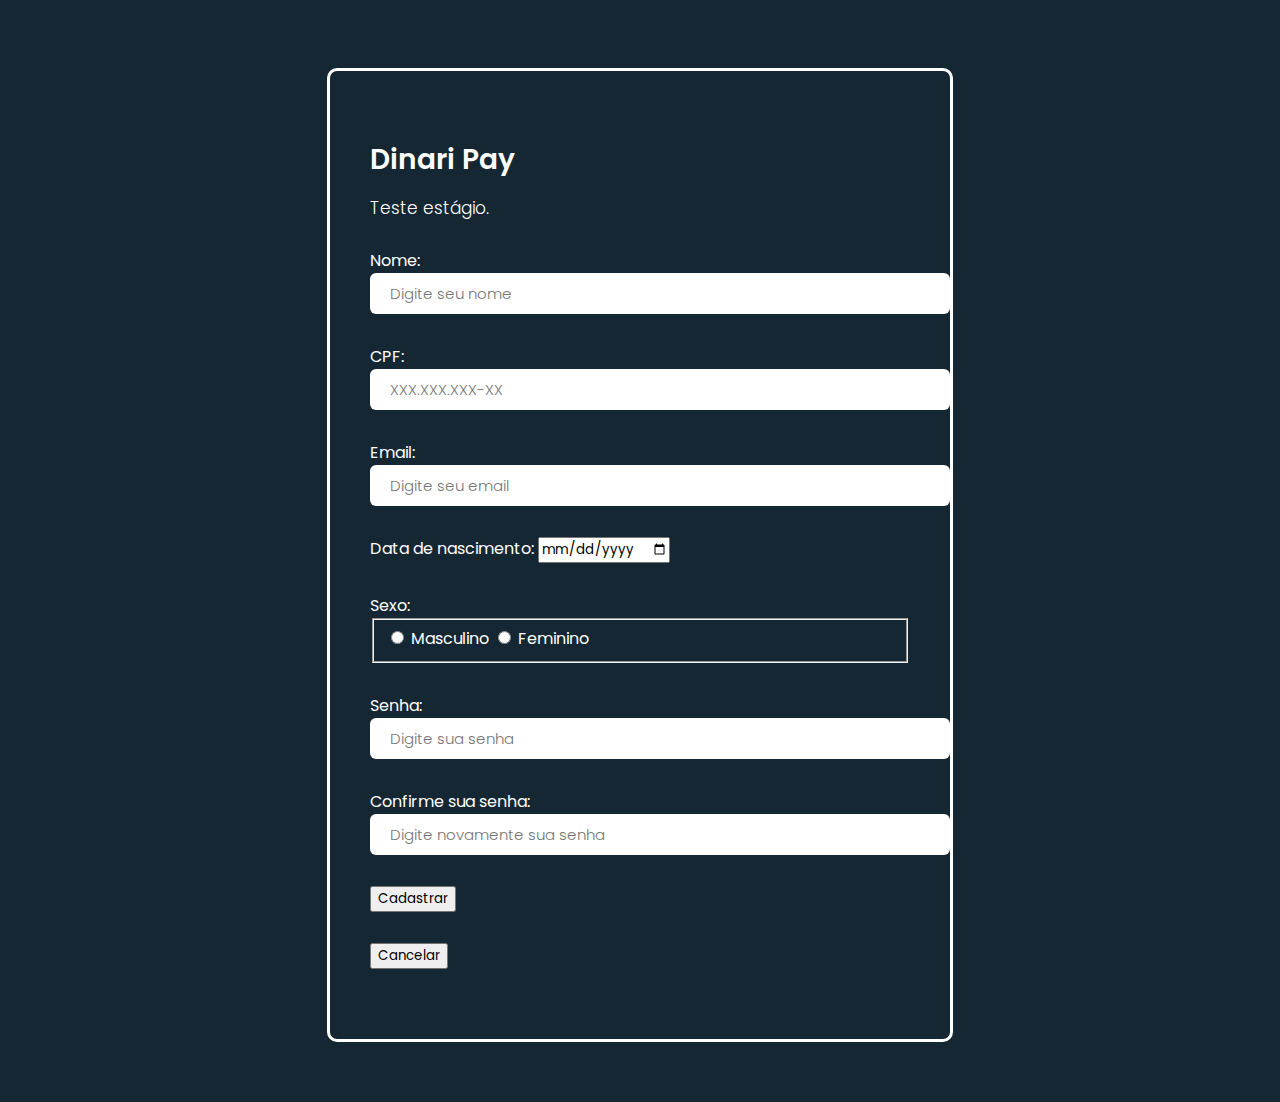
<file: index.html>
<!doctype html>
<html lang="pt-br">
   <head>
      <title>Dinari Pay</title>
      <!-- Required meta tags -->
      <meta charset="utf-8">
      <meta name="viewport" content="width=device-width, initial-scale=1, shrink-to-fit=no">
      <!-- CSS only -->
      <link href="https://cdn.jsdelivr.net/npm/bootstrap@5.2.0-beta1/dist/css/bootstrap.min.css" rel="stylesheet" integrity="sha384-0evHe/X+R7YkIZDRvuzKMRqM+OrBnVFBL6DOitfPri4tjfHxaWutUpFmBp4vmVor" crossorigin="anonymous">
      <!-- CSS -->
      <link rel="stylesheet" type="text/css" href="style.css">
   </head>
   <body>
      <div class="form-body">
         <div class="row">
            <div class="form-holder">
               <div class="form-content">
                  <div class="form-items">
                     <h3>Dinari Pay</h3>
                     <p>Teste estágio.</p>
                     <form  id="form" class="form">
                        <!-- Nome  -->
                        <div class="form-group col-md-12">
                           <label for="nome">Nome: </label>
                           <input class="form-control-md" type="text" id="nome" name="nome" placeholder="Digite seu nome"  >
                        </div>
                        <!-- CPF -->
                        <div class="form-group col-md-12">
                           <label for="cpf">CPF: </label>
                           <input class="form-control-md cpf" type="text" id="cpf" name="cpf" placeholder="XXX.XXX.XXX-XX" >
                        </div>
                        <!-- Email -->
                        <div class="form-group col-md-12">
                           <label for="email">Email: </label>
                           <input class="form-control-md" type="email" id="email" name="email" placeholder="Digite seu email" >
                        </div>
                        <!-- Data Nascimento -->
                        <div class="form-group col-md-12">
                           <label for="data">Data de nascimento: </label>
                           <input class="form-control" type="date" id="data" name="data" >
                        </div>
                        <!-- Sexo -->
                        <div class="form-group col-md-12" >
                           <label for="sexo" name="sexo2">Sexo: </label>
                           <fieldset id="gender_group">
                              <input class="form-control-md" type="radio"  name="sexo" value="M"> Masculino 
                              <input class="form-control-md" type="radio"  name="sexo" value="F"> Feminino 
                           </fieldset>
                        </div>
                        <!-- Senha -->
                        <div class="row">
                           <div class="form-group col-md-6">
                              <label for="senha">Senha: </label>
                              <input class="form-control-md" type="password" id="senha" name="senha" placeholder="Digite sua senha" >
                           </div>
                           <!-- Confirme sua Senha -->
                           <div class="form-group col-md-6">
                              <label for="senha2">Confirme sua senha: </label>
                              <input class="form-control-md" type="password" id="senha2" name="senha2" placeholder="Digite novamente sua senha" >
                           </div>
                        </div>
                     <form >
                        <div class="row">
                           <div class="form-group col-md-3"></div>
                           <div class="form-group col-md-3">
                              <input class="btn btn-success btn-lg submit"  type="submit" value="Cadastrar" >
                           </div>
                           <div class="form-group col-md-5">
                              <input class="btn btn-danger btn-lg" type="button" name="apagar" id="apagar" value="Cancelar">
                           </div>
                        </div>
                     </form>
                  </div>
               </div>
            </div>
         </div>
      </div>
      <!-- jQuery first, then Popper.js, then Bootstrap JS -->
      <script src="https://code.jquery.com/jquery-3.3.1.slim.min.js" integrity="sha384-q8i/X+965DzO0rT7abK41JStQIAqVgRVzpbzo5smXKp4YfRvH+8abtTE1Pi6jizo" crossorigin="anonymous"></script>
      <script src="https://cdnjs.cloudflare.com/ajax/libs/popper.js/1.14.3/umd/popper.min.js" integrity="sha384-ZMP7rVo3mIykV+2+9J3UJ46jBk0WLaUAdn689aCwoqbBJiSnjAK/l8WvCWPIPm49" crossorigin="anonymous"></script>
      <!-- Inclusão do jQuery-->
      <script src="http://code.jquery.com/jquery-1.11.1.js"></script>
      <!-- Inclusão do Plugin jQuery Validation-->
      <script src="http://jqueryvalidation.org/files/dist/jquery.validate.js"></script>
      <script src="./plugins/jquery-mask/dist/jquery.mask.min.js"></script>
      <script src="script.js"></script>
   </body>
</html>
</file>
<file: style.css>
@import url('https://fonts.googleapis.com/css2?family=Poppins:wght@300;400;500;700;900&display=swap');

*, body {
    font-family: 'Poppins', sans-serif;
    font-weight: 400;
    -webkit-font-smoothing: antialiased;
    text-rendering: optimizeLegibility;
    -moz-osx-font-smoothing: grayscale;
}

html, body {
    height: 100%;
    background-color: #152733;

}


.form-holder {
      display: flex;
      flex-direction: column;
      justify-content: center;
      align-items: center;
      text-align: center;
      min-height: 100vh;
}

.form-holder .form-content {
    position: relative;
    text-align: center;
    display: -webkit-box;
    display: -moz-box;
    display: -ms-flexbox;
    display: -webkit-flex;
    display: flex;
    -webkit-justify-content: center;
    justify-content: center;
    -webkit-align-items: center;
    align-items: center;
    padding: 60px;
}

.form-content .form-items {
    border: 3px solid #fff;
    padding: 40px;
    display: inline-block;
    width: 100%;
    min-width: 540px;
    -webkit-border-radius: 10px;
    -moz-border-radius: 10px;
    border-radius: 10px;
    text-align: left;
    -webkit-transition: all 0.4s ease;
    transition: all 0.4s ease;
}

.form-content h3 {
    color: #fff;
    text-align: left;
    font-size: 28px;
    font-weight: 600;
    margin-bottom: 5px;
}

.form-content h3.form-title {
    margin-bottom: 30px;
}

.form-content p {
    color: #fff;
    text-align: left;
    font-size: 17px;
    font-weight: 300;
    line-height: 20px;
    margin-bottom: 30px;
}


.form-content label, fieldset{
    color: #fff;
}

label.error {
            display: block;
            margin: 0;
            padding: 0;
            color: red;
}

.form-content input[type=text], .form-content input[type=password], .form-content input[type=email], .form-content select {
    width: 100%;
    padding: 9px 20px;
    text-align: left;
    border: 0;
    outline: 0;
    border-radius: 6px;
    background-color: #fff;
    font-size: 15px;
    font-weight: 300;
    color: #8D8D8D;
    -webkit-transition: all 0.3s ease;
    transition: all 0.3s ease;
}


.btn-primary{
    background-color: #6C757D;
    outline: none;
    border: 0px;
     box-shadow: none;
}

.btn-primary:hover, .btn-primary:focus, .btn-primary:active{
    background-color: #495056;
    outline: none !important;
    border: none !important;
     box-shadow: none;
}

.form-content textarea {
    position: static !important;
    width: 100%;
    padding: 8px 20px;
    border-radius: 6px;
    text-align: left;
    background-color: #fff;
    border: 0;
    font-size: 15px;
    font-weight: 300;
    color: #8D8D8D;
    outline: none;
    resize: none;
    height: 120px;
    -webkit-transition: none;
    transition: none;
    margin-bottom: 14px;
}

.form-content textarea:hover, .form-content textarea:focus {
    border: 0;
    background-color: #ebeff8;
    color: #8D8D8D;
}

.mv-up{
    margin-top: -9px !important;
    margin-bottom: 8px !important;
}

.invalid-feedback{
    color: #ff606e;
}

.valid-feedback{
   color: #2acc80;
}

.form-group {
    margin-bottom: 30px;
}

.form-group label {
    margin-bottom: 10px;
}
</file>
